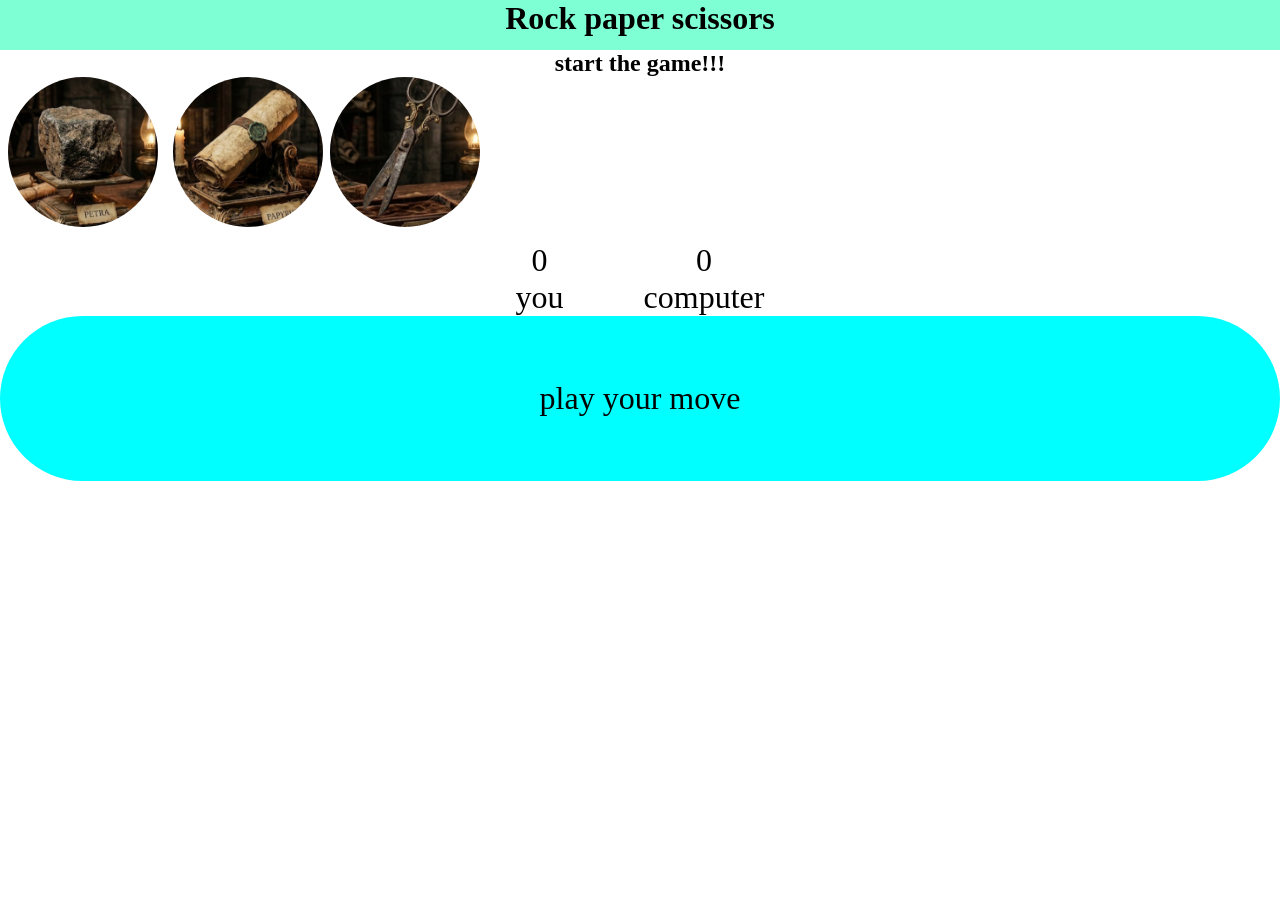
<file: index.html>
<!DOCTYPE html>
<html lang="en">
<head>
    <meta charset="UTF-8">
    <meta name="viewport" content="width=device-width, initial-scale=1.0">
    <title>Rock paper scissors</title>
    <link rel="stylesheet" href="style.css">
</head>
<body>
    <h1>Rock paper scissors</h1>
    <h2> start the game!!!</h2>
    <div class ="choices">
        <div class= "choice" id ="rock">
            <img src="rock.png.jpeg" />
        </div> 
    
         <div class= "choice" id ="paper">
            <img src="paper.png" />
        </div> 

         <div class= "choice" id ="scissors">
            <img src="scissors.png" />
        </div> 
    </div>
    <div class ="score">
        <div class ="user">
            <p id ="uscore"> 0</p>
            <p> you </p>
        
        </div>
        
        <div class ="comp">
            <p id ="cscore"> 0</p>
            <p> computer</p>
        </div>

     </div>  
     <div class="msg-container"> 
        <p id="msg-box"> play your move </p> 
     </div> 

    <script src="app.js"></script>
</body>
</html>
</file>
<file: style.css>
*{
    margin :0;
    border :0;
    text-align:center;
    box-sizing:border-box;
}
h1{
    background-color: aquamarine;
    color-interpolation-filters: linearRGB;
    height: 50px;
}
.choices{
    align-items: flex-start;
    display:flex;
}
.choice img{
    height:150px;
    width:150px;
    object-fit: cover;
    border-radius: 50%;
    align-items: center;
    justify-content: center;
}
.choice:hover{
    cursor:pointer;
    background-color:pink;
}
#paper{
    height:165px;
    width:165px;
}

#rock{
    height:165px;
    width:165px;
}
#scissors{
    height:150px;
    width:150px;
}
.score{
    display: flex;
    align-items: center;
    justify-content: center;
    font-size: 2rem;
    margin-top:3 rem;
    gap:5rem;
}
 .msg-container{
    padding: 5%;
    border: 5rem;
    background-color: aqua;
    border-radius: 10rem;
    accent-color: blue;
    font-size: 2rem;
}
</file>
